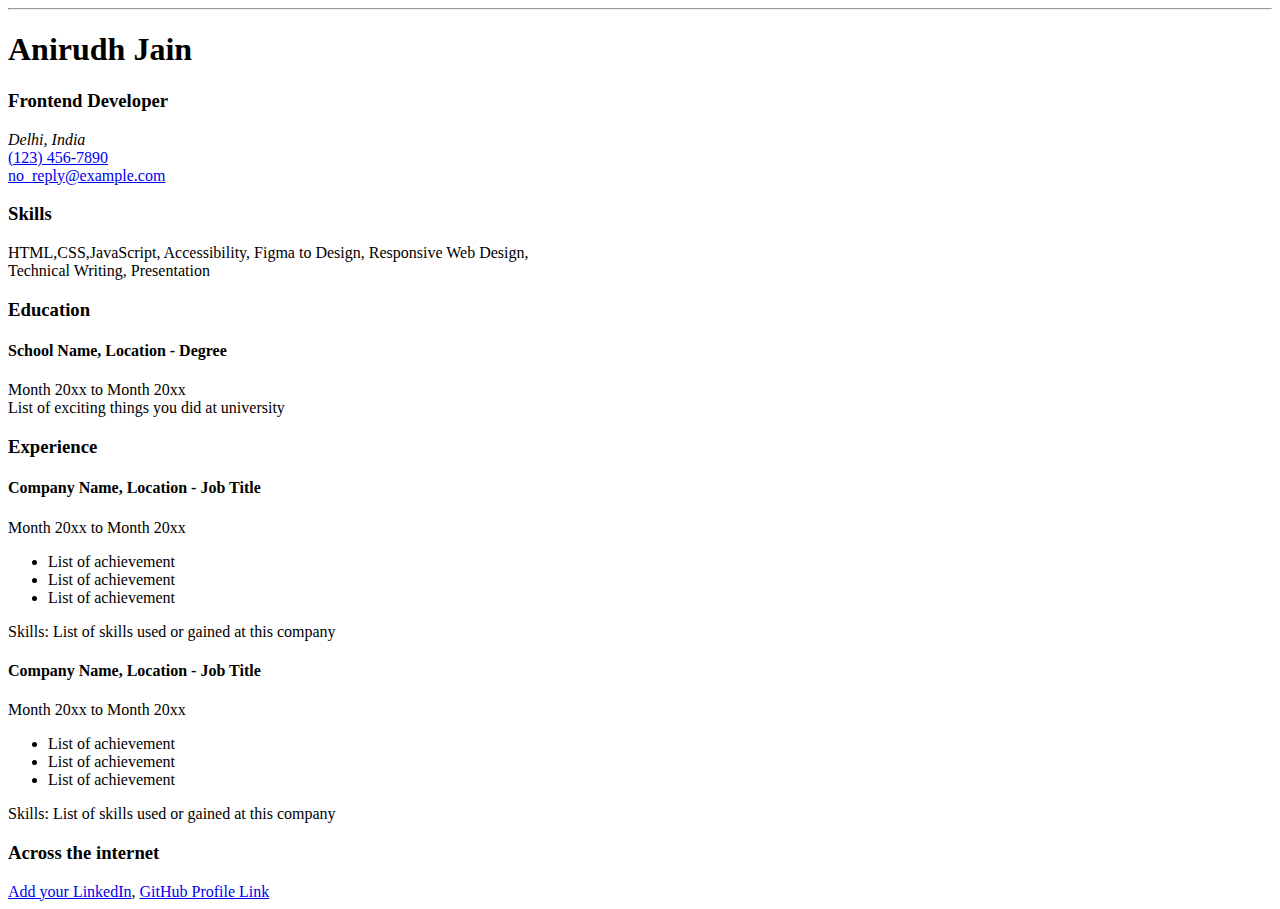
<file: 01-Single-Page-CV/index.html>
<!DOCTYPE html>
<html lang="en">
<head>
    <meta charset="UTF-8">
    <meta name="viewport" content="width=device-width, initial-scale=1.0">
    <title>Anirudh Jain, Frontend Developer</title>
    <!-- SEO meta Tags -->
     <meta name="description" content="Single Page CV, Anirudh Jain, Frontend Developer">
     <meta name="keywords" content="Software Engineer, Frontend Developer, Web Developer, HTML, CV">
     <meta name="author" content="Anirudh Jain" />
     <meta property="og:title" content="Anirudh Jain, Frontend Developer" />
     <meta property="og:description" content="Single Page CV of Anirudh Jain, Frontend Developer." />
     <meta property="og:type" content="website" />
     <link rel="icon" type="image/x-icon" href="/assests/favicon-32x32.png" />
</head>
<body>
    <hr>
    <!-- Header Section -->
    <header>
        <h1>Anirudh Jain</h1>
        <h3>Frontend Developer</h3>
    </header>
    <main>

        <!-- Contact Section -->
        <section>
            <div class="contact-info">
                <address>
                    Delhi, India
                </address>
                <a href="tel:(123) 456-7890">(123) 456-7890</a><br>
                <a href="mailto:no_reply@example.com" target="_blank">no_reply@example.com</a>
            </div>
        </section>
        
        <!-- Skills Section -->
        <section class="skills-info">
            <h3 class="section-title">Skills</h3>
            <p>
            HTML,CSS,JavaScript, Accessibility, Figma to Design, Responsive Web Design,<br> Technical Writing, Presentation
        </p>
        </section>

    <!-- Education Section -->
        <section class="education-info">
        <h3 class="section-title">Education</h3>
        <h4>School Name, Location - Degree</h4>
        <p>
            Month 20xx to Month 20xx <br>
            List of exciting things you did at university
        </p>
        </section>
    
    <!-- Experience Section -->
        <section class="experience-info">
        <h3 class="section-title">Experience</h3>
        <article>
            <h4>Company Name, Location - Job Title</h4>
            <p>Month 20xx to Month 20xx</p>
            <ul>
                <li>List of achievement</li>
                <li>List of achievement</li>
                <li>List of achievement</li>
            </ul>
            <p>Skills: List of skills used or gained at this company</p>
        </article>
        <article>
            <h4>Company Name, Location - Job Title</h4>
            <p>Month 20xx to Month 20xx</p>
            <ul>
                <li>List of achievement</li>
                <li>List of achievement</li>
                <li>List of achievement</li>
            </ul>
            <p>Skills: List of skills used or gained at this company</p>
        </article>
        </section>
        
        <!-- Social Links -->
         <section class="social-links">
            <h3 class="section-title">Across the internet</h3>
            <a target="_blank" href="https://linkedin.com/">Add your LinkedIn</a>, <a target="_blank" href="https://github.com/">GitHub Profile Link</a>
         </section>
    </main>
</body>
</html>
</file>
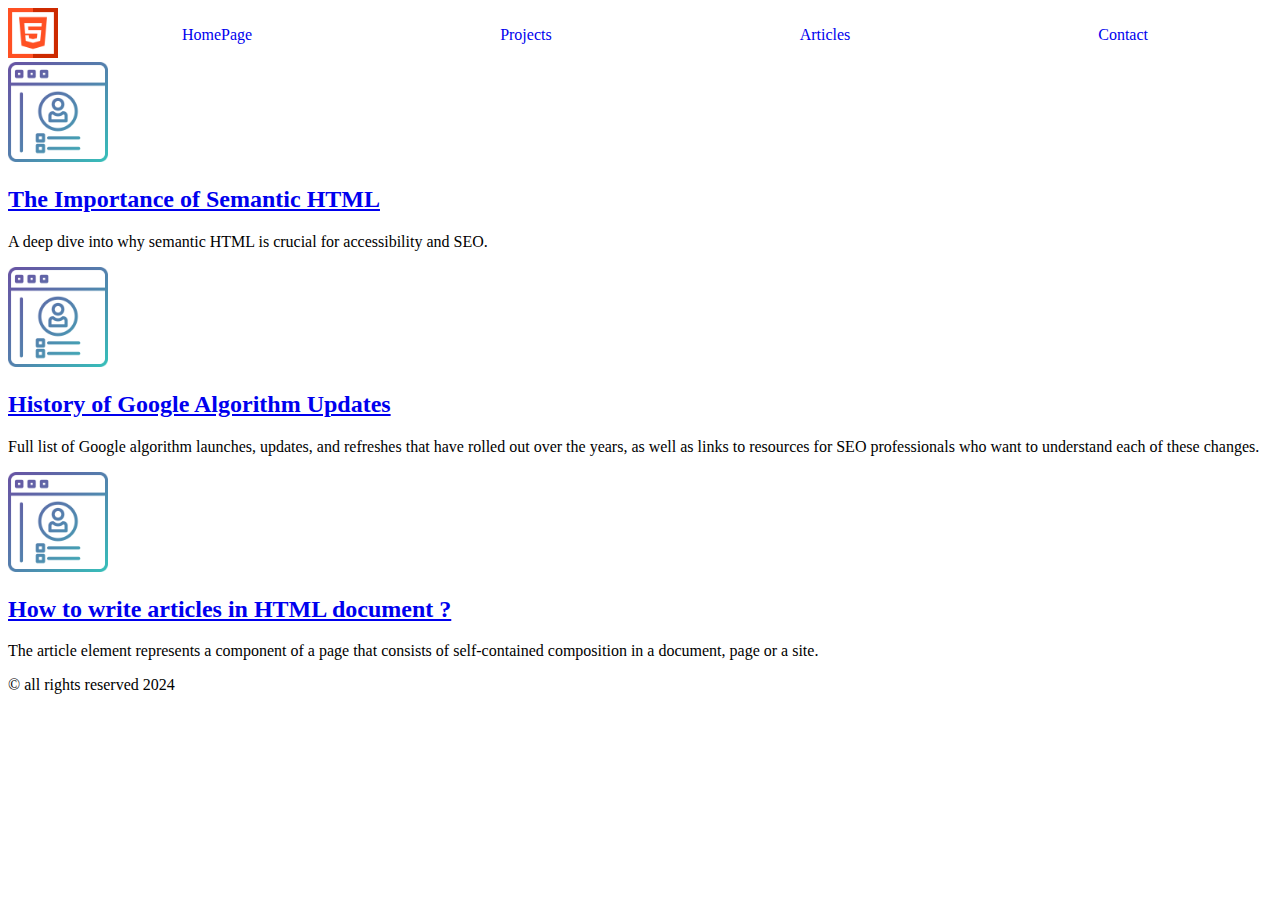
<file: 02_Basic-HTML-Website/articles.html>
<!DOCTYPE html>
<html lang="en">
<head>
    <meta charset="UTF-8">
    <meta name="viewport" content="width=device-width, initial-scale=1.0">
    <title>Articles Page</title>
    <meta name="description" content="Goal of this project is to teach you how to structure a website using HTML.">
    <meta name="keywords" content="HTML Website, Frontend Developer, HTML, SEO">
    <meta name="author" content="Anirudh Jain">
    <link rel="stylesheet" href="styles.css">
</head>
<body>

    <!-- Header Section for all Pages are same -->
    <header>
        <div class="logo">
            <img src="assets/html.png" alt="HTML Logo" width="50px" height="50px">
        </div>
        <nav>
            <ul>
                <li><a href="/home.html" style="text-decoration:none">HomePage</a></li>
                <li><a href="/projects.html" style="text-decoration:none">Projects</a></li>
                <li><a href="/articles.html" style="text-decoration:none">Articles</a></li>
                <li><a href="/contact.html" style="text-decoration:none">Contact</a></li>
            </ul>
        </nav>
    </header>

    <main>
        <div class="articles">
            <article>
                <img src="assets/profile.png" alt="using this image for Project Image." width="100px" height="100px">
                <h2><a href="https://www.simplilearn.com/tutorials/html-tutorial/html-semantics" target="_blank">The Importance of Semantic HTML</a></h2>
                <p>A deep dive into why semantic HTML is crucial for accessibility and SEO.</p>
            </article>

            <article>
                <img src="assets/profile.png" alt="using this image for Project Image." width="100px" height="100px">
                <h2><a href="https://www.simplilearn.com/tutorials/html-tutorial/html-semantics" target="_blank">History of Google Algorithm Updates</a></h2>
                <p>Full list of Google algorithm launches, updates, and refreshes that have rolled out over the years, as well as links to resources for SEO professionals who want to understand each of these changes.</p>
            </article>

            <article>
                <img src="assets/profile.png" alt="using this image for Project Image." width="100px" height="100px">
                <h2><a href="https://www.simplilearn.com/tutorials/html-tutorial/html-semantics" target="_blank">How to write articles in HTML document ?</a></h2>
                <p>The article element represents a component of a page that consists of self-contained composition in a document, page or a site.</p>
            </article>
        </div>
    </main>

    <!-- Footer section -->
    <footer><p>&copy; all rights reserved 2024</p></footer>
</body>
</html>
</file>
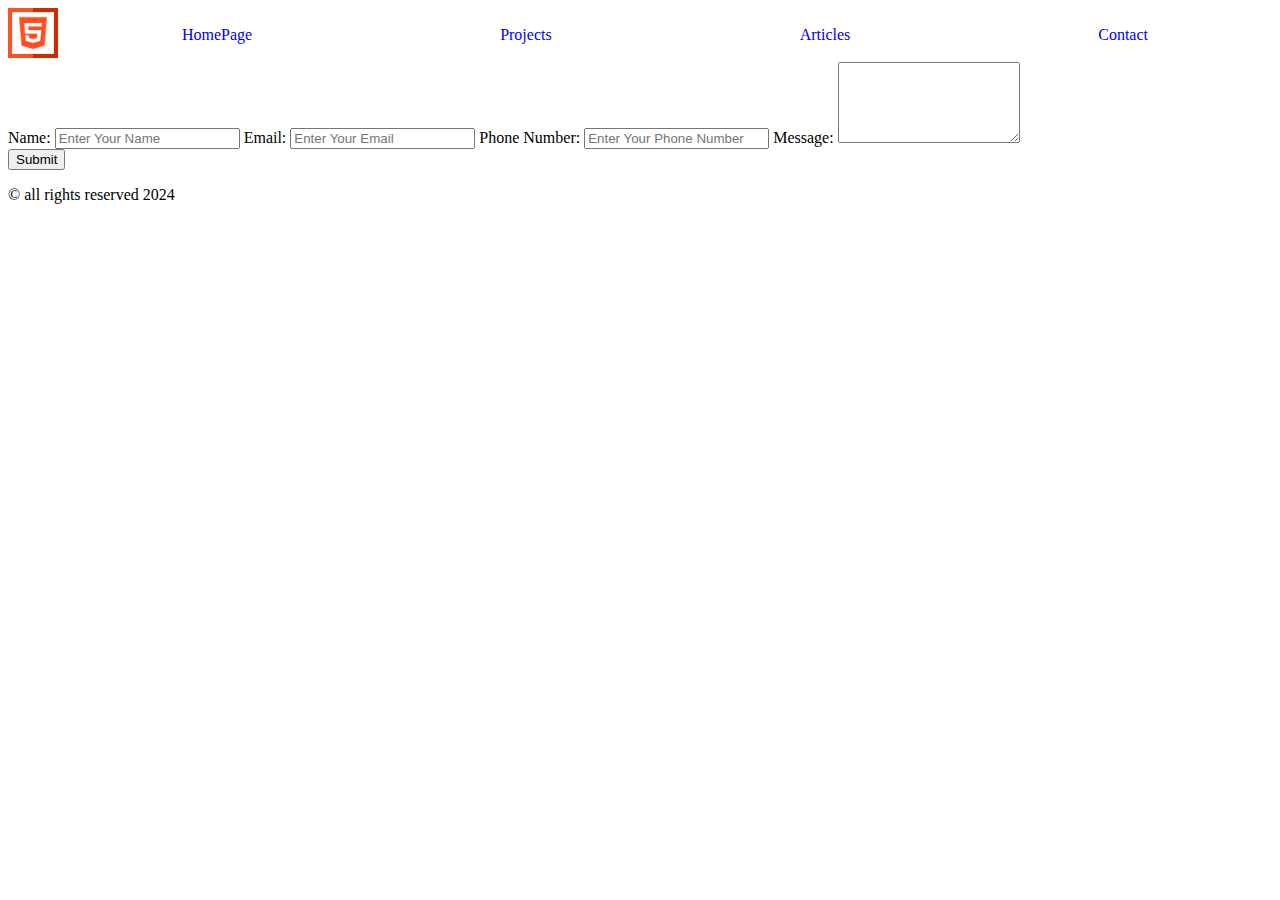
<file: 02_Basic-HTML-Website/contact.html>
<!DOCTYPE html>
<html lang="en">
<head>
    <meta charset="UTF-8">
    <meta name="viewport" content="width=device-width, initial-scale=1.0">
    <title>Contact Page</title>
    <meta name="description" content="Goal of this project is to teach you how to structure a website using HTML.">
    <meta name="keywords" content="HTML Website, Frontend Developer, HTML, SEO">
    <meta name="author" content="Anirudh Jain">
    <link rel="stylesheet" href="styles.css">
</head>
<body>
    <!-- Header Section for all Pages are same -->
    <header>
        <div class="logo">
            <img src="assets/html.png" alt="HTML Logo" width="50px" height="50px">
        </div>
        <nav>
            <ul>
                <li><a href="/home.html" style="text-decoration:none">HomePage</a></li>
                <li><a href="/projects.html" style="text-decoration:none">Projects</a></li>
                <li><a href="/articles.html" style="text-decoration:none">Articles</a></li>
                <li><a href="/contact.html" style="text-decoration:none">Contact</a></li>
            </ul>
        </nav>
    </header>

    <main>
        <div class="contact">
            <form>
                <label for="name">Name:</label>
                <input type="text" id="name" name="name" placeholder="Enter Your Name" required>

                <label for="email">Email:</label>
                <input type="text" id="email" name="email" placeholder="Enter Your Email" required>

                <label for="phone">Phone Number:</label>
                <input type="text" id="phone" name="phone" placeholder="Enter Your Phone Number" required>

                <label for="message">Message:</label>
                <textarea name="message" id="message" rows="5"></textarea>

                <br>

                <input type="button" value="Submit" name="Submit">
            </form>
        </div>
    </main>

     <!-- Footer section -->
     <footer><p>&copy; all rights reserved 2024</p></footer>
</body>
</html>
</file>
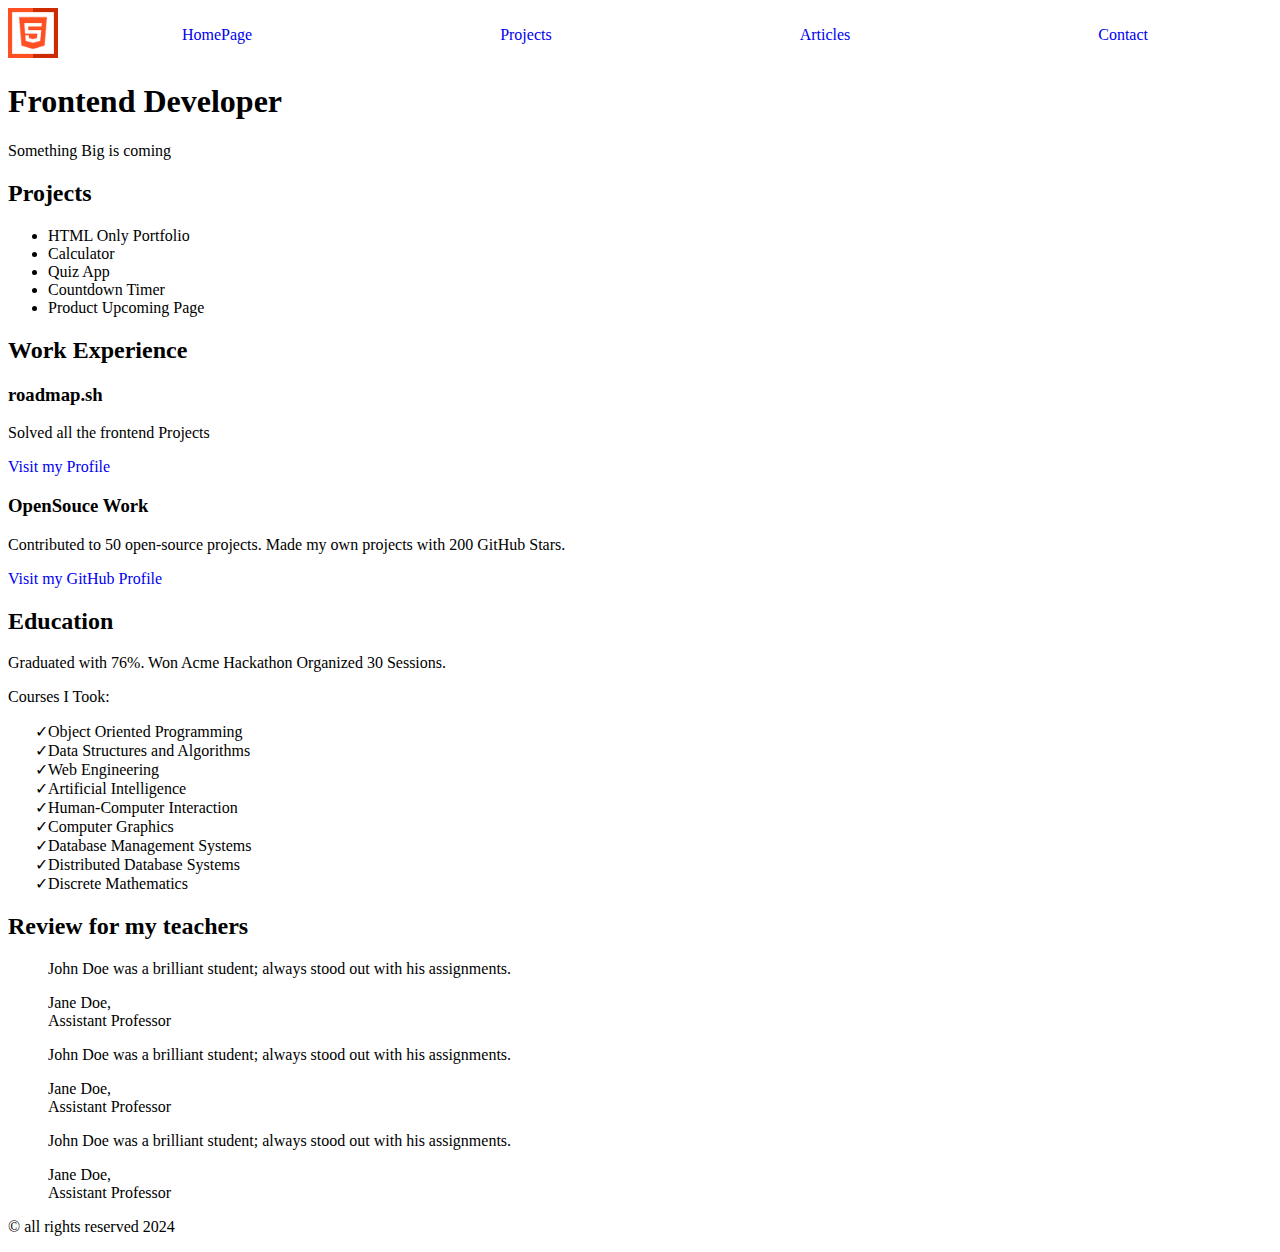
<file: 02_Basic-HTML-Website/home.html>
<!DOCTYPE html>
<html lang="en">
<head>
    <meta charset="UTF-8">
    <meta name="viewport" content="width=device-width, initial-scale=1.0">
    <title>Basic HTML Website</title>
    <meta name="description" content="Goal of this project is to teach you how to structure a website using HTML.">
    <meta name="keywords" content="HTML Website, Frontend Developer, HTML, SEO">
    <meta name="author" content="Anirudh Jain">
    <link rel="stylesheet" href="styles.css">
</head>
<body>
    <!-- Header Section for all Pages are same -->
    <header>
        <div class="logo">
            <img src="assets/html.png" alt="HTML Logo" width="50px" height="50px">
        </div>
        <nav>
            <ul>
                <li><a href="/home.html" style="text-decoration:none">HomePage</a></li>
                <li><a href="/projects.html" style="text-decoration:none">Projects</a></li>
                <li><a href="/articles.html" style="text-decoration:none">Articles</a></li>
                <li><a href="/contact.html" style="text-decoration:none">Contact</a></li>
            </ul>
        </nav>
    </header>

     <!-- Main Section -->

     <main>

        <!-- Intro Section -->
        <section class="introduction">
            <h1>Frontend Developer</h1>
            <p>Something Big is coming</p>
        </section>

        <!-- Projects Section -->
        <section class="projects">
            <h2>Projects</h2>
            <ul>
                <li>HTML Only Portfolio</li>
                <li>Calculator</li>
                <li>Quiz App</li>
                <li>Countdown Timer</li>
                <li>Product Upcoming Page</li>
            </ul>
        </section>

        <!-- Work Experience Section -->
        <section class="work-experience">
            <h2>Work Experience</h2>
            <article>
                <h3>roadmap.sh</h3>
                <p>Solved all the frontend Projects</p>
                <a href="projects.html" style="text-decoration: none;">Visit my Profile</a>
            </article>
            <article>
                <h3>OpenSouce Work</h3>
                <p>Contributed to 50 open-source projects. Made my own projects with 200 GitHub Stars.</p>
                <a href="https://github.com/Anirudhjain04" target="_blank" style="text-decoration: none;">Visit my GitHub Profile</a>
            </article>
        </section>

        <!-- Education Section -->
         <section class="education">
            <h2>Education</h2>
            <p>Graduated with 76%. Won Acme Hackathon Organized 30 Sessions.</p>
            <div>
                <p>Courses I Took:</p>
                <ul>
                    <li style="list-style-type: '\2713'">Object Oriented Programming</li>
                    <li style="list-style-type: '\2713'">Data Structures and Algorithms</li>
                    <li style="list-style-type: '\2713'">Web Engineering</li>
                    <li style="list-style-type: '\2713'">Artificial Intelligence</li>
                    <li style="list-style-type: '\2713'">Human-Computer Interaction</li>
                    <li style="list-style-type: '\2713'">Computer Graphics</li>
                    <li style="list-style-type: '\2713'">Database Management Systems</li>
                    <li style="list-style-type: '\2713'">Distributed Database Systems</li>
                    <li style="list-style-type: '\2713'">Discrete Mathematics</li>
                </ul>
            </div>
         </section>

         <aside class="reviews">
            <h2>Review for my teachers</h2>
            <blockquote>
                <p>John Doe was a brilliant student; always stood out with his assignments.</p>
                <footer>Jane Doe,<br> Assistant Professor</footer>
            </blockquote>

            <blockquote>
                <p>John Doe was a brilliant student; always stood out with his assignments.</p>
                <footer>Jane Doe,<br> Assistant Professor</footer>
            </blockquote>

            <blockquote>
                <p>John Doe was a brilliant student; always stood out with his assignments.</p>
                <footer>Jane Doe,<br> Assistant Professor</footer>
            </blockquote>
         </aside>
    </main>

    <!-- Footer section -->
     <footer><p>&copy; all rights reserved 2024</p></footer>
</body>
</html>
</file>
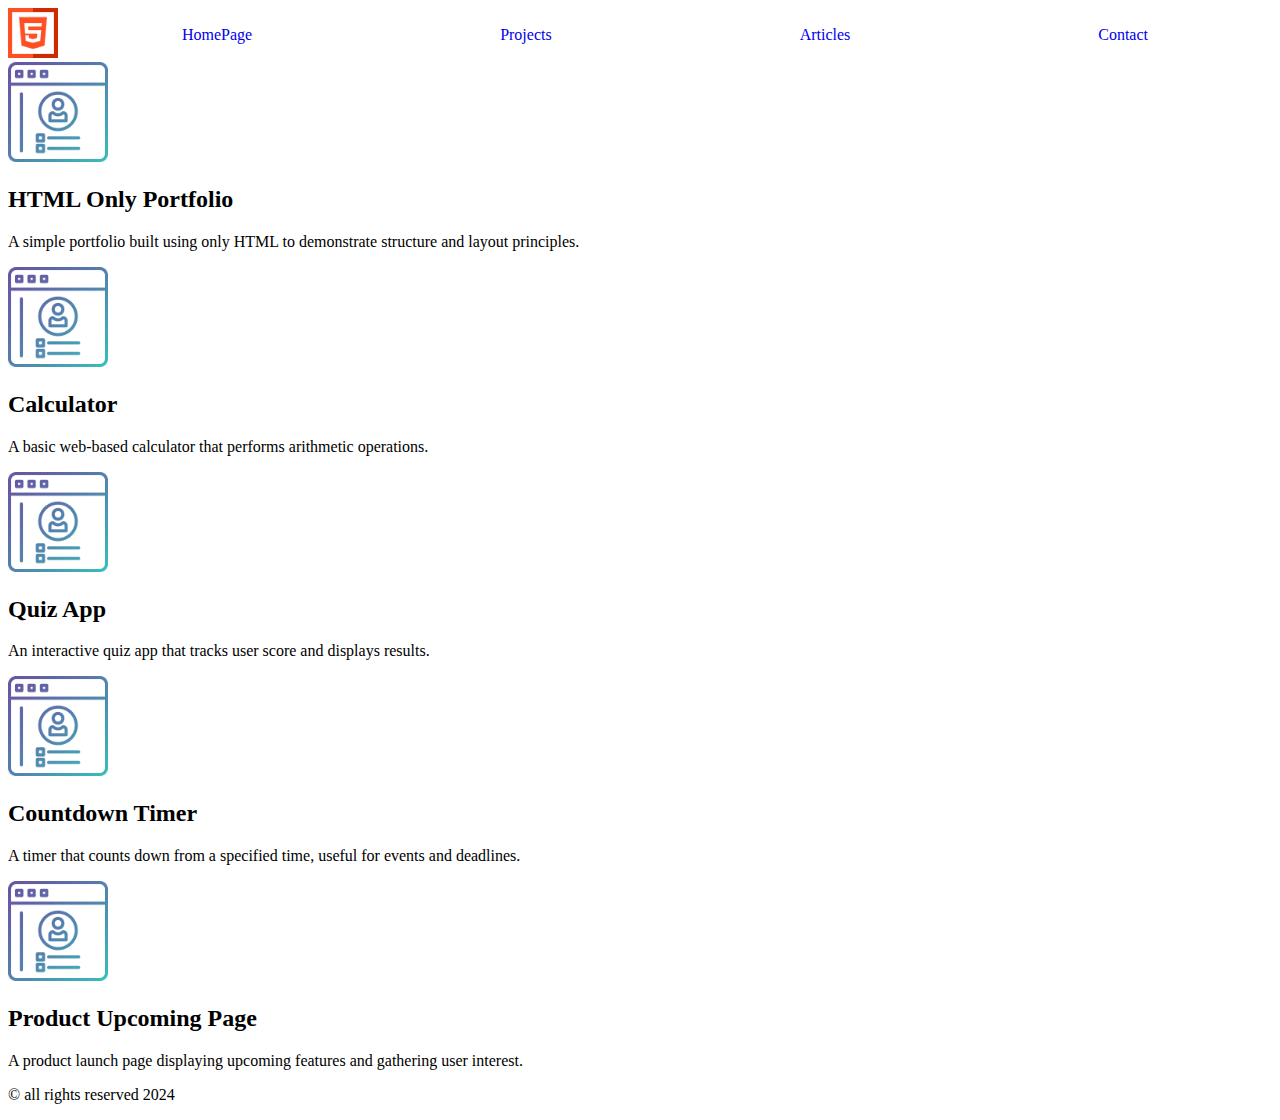
<file: 02_Basic-HTML-Website/projects.html>
<!DOCTYPE html>
<html lang="en">
<head>
    <meta charset="UTF-8">
    <meta name="viewport" content="width=device-width, initial-scale=1.0">
    <title>Projects Page</title>
    <meta name="description" content="Goal of this project is to teach you how to structure a website using HTML.">
    <meta name="keywords" content="HTML Website, Frontend Developer, HTML, SEO">
    <meta name="author" content="Anirudh Jain">
    <link rel="stylesheet" href="styles.css">
</head>
<body>
    <!-- Header Section for all Pages are same -->
    <header>
        <div class="logo">
            <img src="assets/html.png" alt="HTML Logo" width="50px" height="50px">
        </div>
        <nav>
            <ul>
                <li><a href="/home.html" style="text-decoration:none">HomePage</a></li>
                <li><a href="/projects.html" style="text-decoration:none">Projects</a></li>
                <li><a href="/articles.html" style="text-decoration:none">Articles</a></li>
                <li><a href="/contact.html" style="text-decoration:none">Contact</a></li>
            </ul>
        </nav>
    </header>

    <main>
        <section class="projects">
            <div class="card">
                <img src="assets/profile.png" alt="using this image for Project Image." width="100px" height="100px">
                <h2>HTML Only Portfolio</h2>
                <p>A simple portfolio built using only HTML to demonstrate structure and layout principles.</p>
            </div>

            <div class="card">
                <img src="assets/profile.png" alt="using this image for Project Image." width="100px" height="100px">
                <h2>Calculator</h2>
                <p>A basic web-based calculator that performs arithmetic operations.</p>
            </div>

            <div class="card">
                <img src="assets/profile.png" alt="using this image for Project Image." width="100px" height="100px">
                <h2>Quiz App</h2>
                <p>An interactive quiz app that tracks user score and displays results.</p>
            </div>

            <div class="card">
                <img src="assets/profile.png" alt="using this image for Project Image." width="100px" height="100px">
                <h2>Countdown Timer</h2>
                <p>A timer that counts down from a specified time, useful for events and deadlines.</p>
            </div>

            <div class="card">
                <img src="assets/profile.png" alt="using this image for Project Image." width="100px" height="100px">
                <h2>Product Upcoming Page</h2>
                <p>A product launch page displaying upcoming features and gathering user interest.</p>
            </div>
        </section>
    </main>


     <!-- Footer section -->
     <footer><p>&copy; all rights reserved 2024</p></footer>
</body>
</html>
</file>
<file: 02_Basic-HTML-Website/styles.css>
header {
    display: flex;
    justify-content: space-between;
    align-items: center;
}

nav {
    flex-grow: 1;
}

nav ul {
    display: flex;
    justify-content: space-around;
    list-style-type: none;
    padding: 0;
}
</file>
